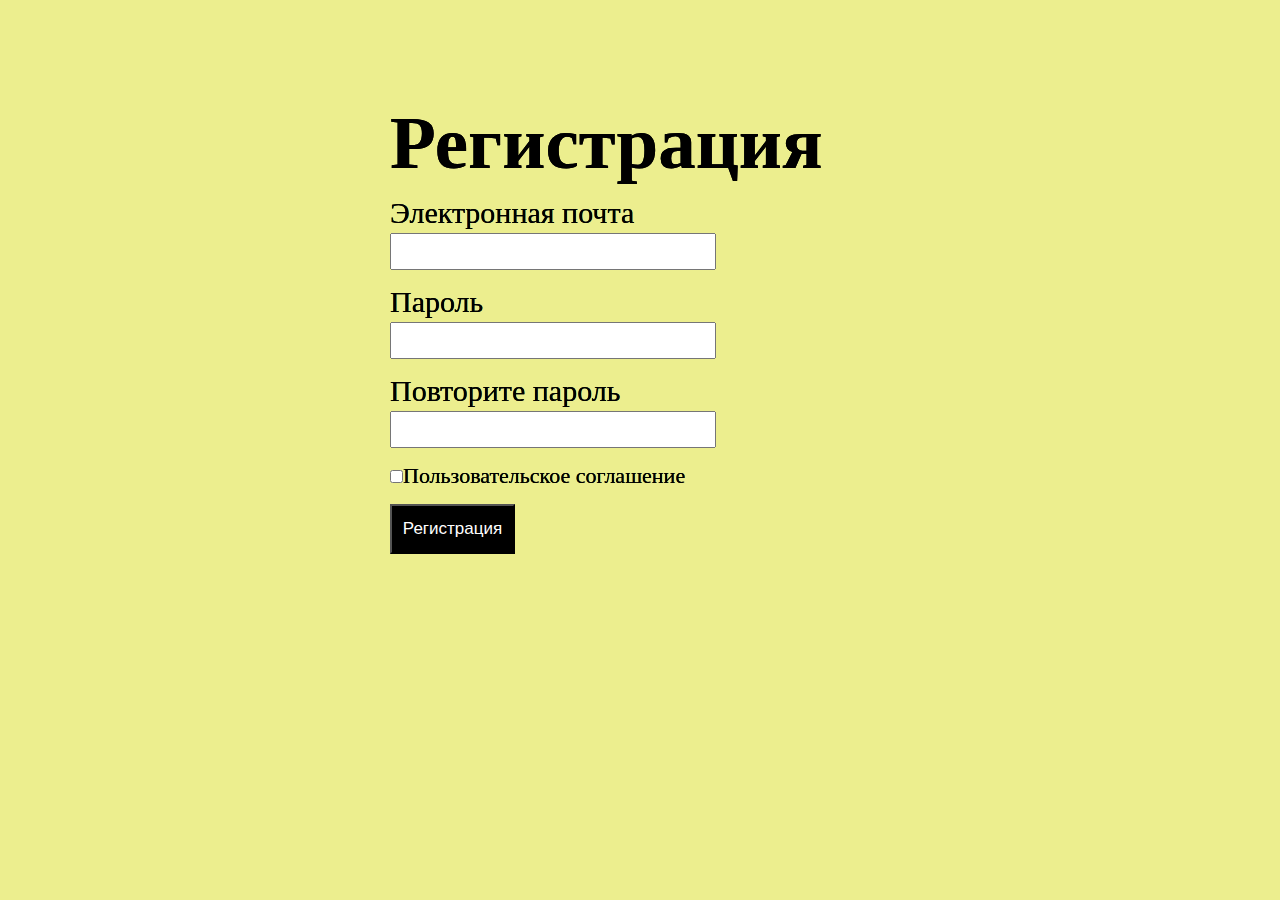
<file: lw3/index.html>
<!DOCTYPE HTML>
<html>
  <head>
    <script src="js/registration.js"></script>
    <script type="text/javascript" src="js/jquery.min.js"></script>
    <link rel="stylesheet" type="text/css" href="css/style.css">
    <title>Регистрация</title>
  </head>
  <body>
    <form id="registration">
      <div class="container">
        <header>
          <h1>Регистрация</h1>
        </header>
        <section>
          <div class="input_text">
              <p>Электронная почта</p>
              <input type="text" id="email" name="email"><br>
              <p>Пароль</p>
              <input type="password" id="password" name="password"><br>
              <p>Повторите пароль</p>
              <input type="password" id="password_repeat" name="password_repeat"><br>
          </div>
        </section>
        <section>
          <div class="agreement">
            <input type="checkbox" id="check_agreement">Пользовательское соглашение<br>
          </div>
        </section>
        <footer>
          <div class="button">
            <input type="submit" value="Регистрация">
          </div>
        </footer>
      </div>
    </form>
  </body>
</html>
</file>
<file: lw3/css/style.css>
* {
  margin: 0;
  padding: 0;
}

body {
  background-color: rgb(236, 238, 142);
}

.container {
  margin: auto;
  width: 500px;
  padding-top: 100px;
}

header h1 {
  background:  rgb(0, 0, 0);
  -webkit-background-clip: text; 
  color: black;
  font-size: 75px;
  padding-bottom: 10px;
}

p{
  background:  rgb(0, 0, 0);
  -webkit-background-clip: text; 
  color: black;
  font-size: 30px;
  margin-bottom: 3px;
}

.input_text input {
  padding: 2px 0 2px 0;
  margin-bottom: 15px;
  text-align: center;
  font-size: 25px;
}

.agreement {
  background:  rgb(0, 0, 0);
  -webkit-background-clip: text; 
  color: black;
  font-size: 22px;
}

.button input{
  margin-top: 15px;
  height: 50px;
  width: 125px;
  color: rgb(255, 255, 255);
  background-color: black;
  font-size: 17px;
}
</file>
